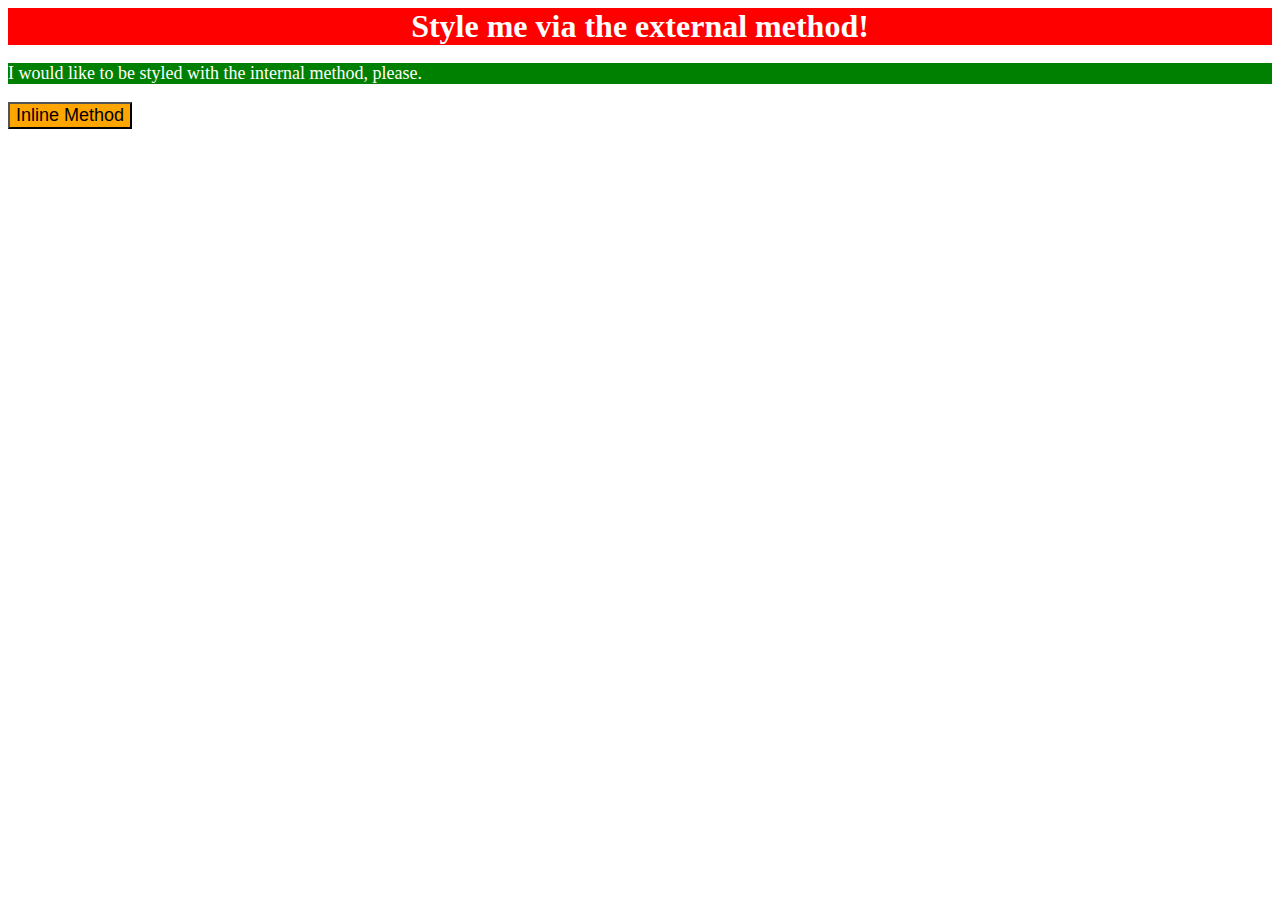
<file: foundations/intro-to-css/01-css-methods/index.html>
<!DOCTYPE html>
<html lang="en">
  <head>
    <meta charset="UTF-8">
    <meta http-equiv="X-UA-Compatible" content="IE=edge">
    <meta name="viewport" content="width=device-width, initial-scale=1.0">
    <link rel="stylesheet" href="styles.css">
    <title>Methods for Adding CSS</title>
    <style>
      p{
        background-color: green;
        color: white;
        font-size: 18px;
      }
    </style>
  </head>
  <body>
    <div class="external">Style me via the external method!</div>
    <p>I would like to be styled with the internal method, please.</p>
    <button style="background-color: orange; font-size: 18px;">Inline Method</button>
  </body>
</html>
</file>
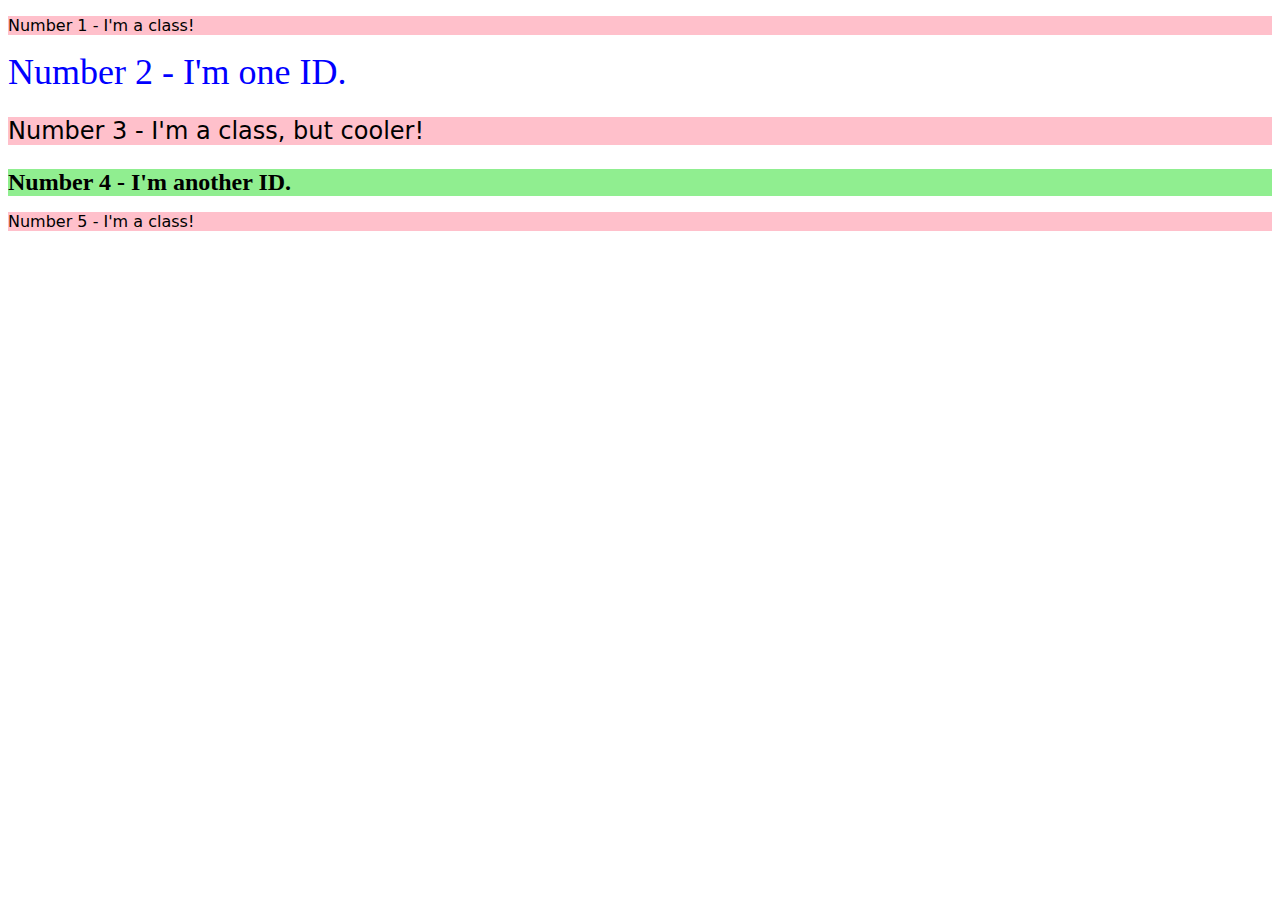
<file: foundations/intro-to-css/02-class-id-selectors/index.html>
<!DOCTYPE html>
<html lang="en">
  <head>
    <meta charset="UTF-8">
    <meta http-equiv="X-UA-Compatible" content="IE=edge">
    <meta name="viewport" content="width=device-width, initial-scale=1.0">
    <title>Class and ID Selectors</title>
    <link rel="stylesheet" href="style.css">
  </head>
  <body>
    <p class="odd-number">Number 1 - I'm a class!</p>
    <div id="number-two">Number 2 - I'm one ID.</div>
    <p class="odd-number big">Number 3 - I'm a class, but cooler!</p>
    <div id="number-four">Number 4 - I'm another ID.</div>
    <p class="odd-number">Number 5 - I'm a class!</p>
  </body>
</html>
</file>
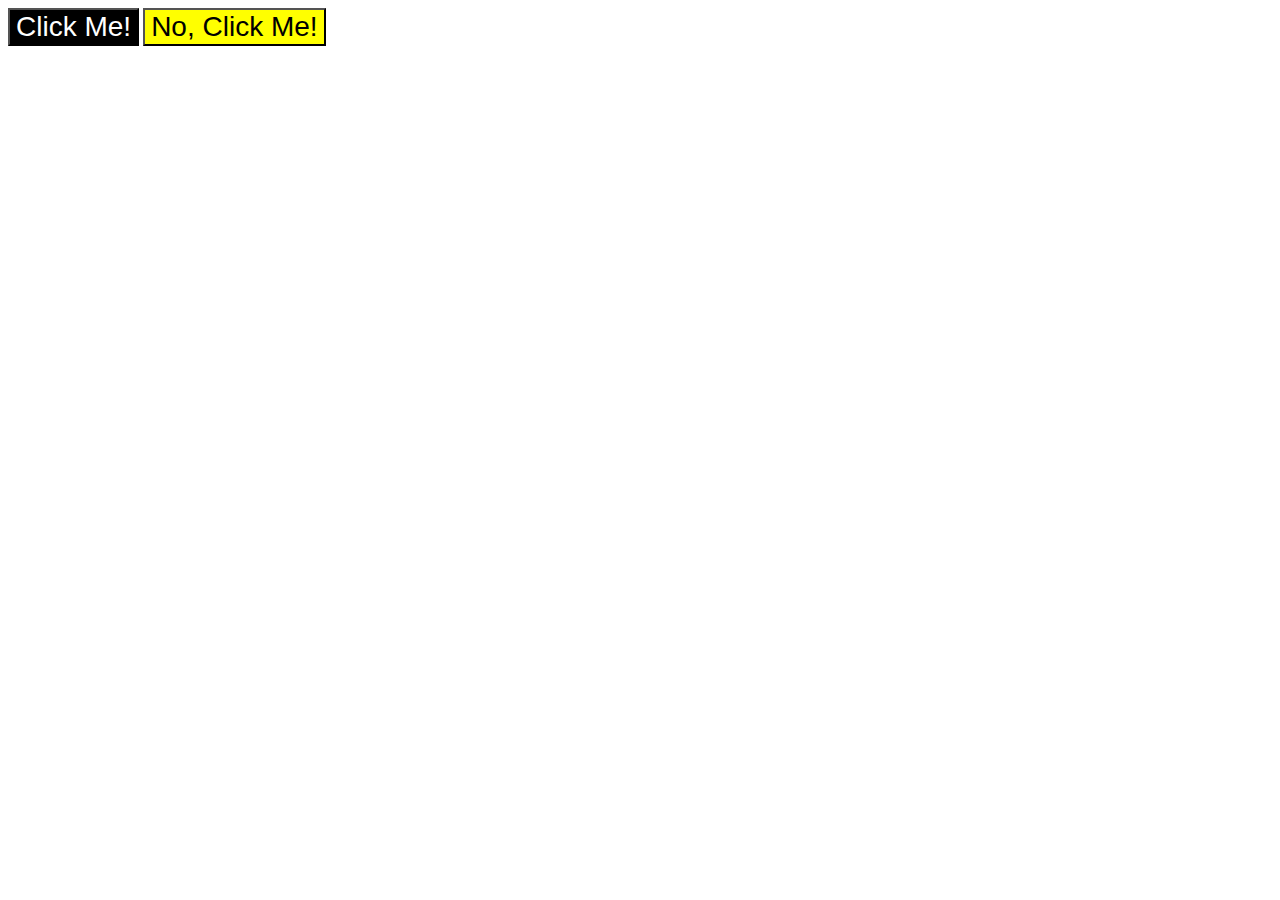
<file: foundations/intro-to-css/03-grouping-selectors/index.html>
<!DOCTYPE html>
<html lang="en">
  <head>
    <meta charset="UTF-8">
    <meta http-equiv="X-UA-Compatible" content="IE=edge">
    <meta name="viewport" content="width=device-width, initial-scale=1.0">
    <title>Grouping Selectors</title>
    <link rel="stylesheet" href="style.css">
  </head>
  <body>
    <button class="first">Click Me!</button>
    <button class="second">No, Click Me!</button>
  </body>
</html>
</file>
<file: foundations/intro-to-css/01-css-methods/styles.css>
.external{
  background-color: red;
  color: white;
  font-size: 32px;
  font-weight: bold;
  text-align: center;
}
</file>
<file: foundations/intro-to-css/02-class-id-selectors/style.css>
.odd-number{
  background-color: rgb(255, 192, 203);
  font-family: "Verdana","DejaVu Sans", sans-serif;
}
.odd-number.big{
  font-size: 24px;
}
#number-two{
  color: blue;
  font-size: 36px;
}
#number-four{
  background-color: lightgreen;
  font-size: 24px;
  font-weight: bold;
}
</file>
<file: foundations/intro-to-css/03-grouping-selectors/style.css>
.first{
  background-color: black;
  color: white;
}
.second{
  background-color: yellow;
}

.first,
.second{
  font-size: 28px;
  font-family: "Helvetica", "Times New Roman", sans-serif;
}
</file>
